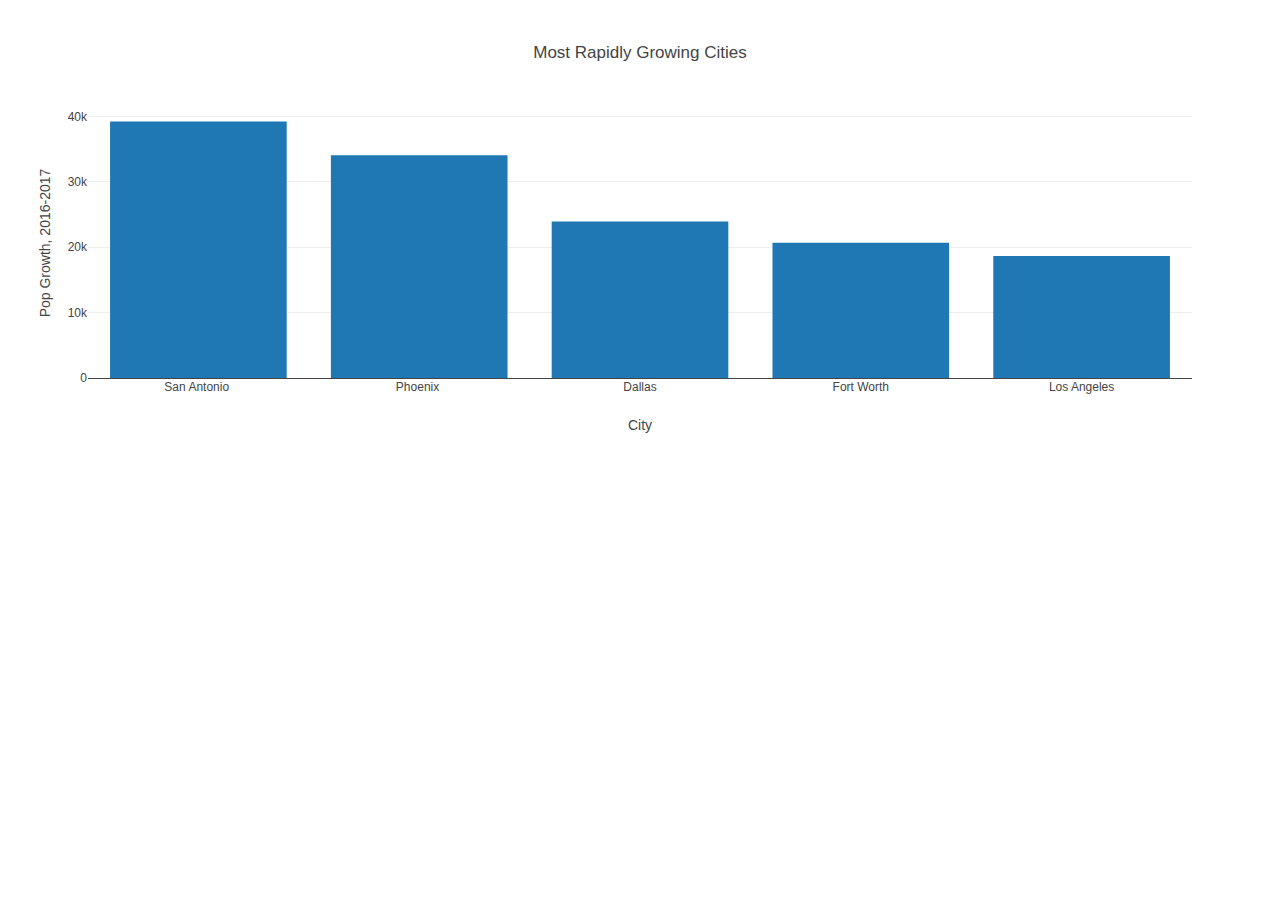
<file: index1.html>
<!DOCTYPE html>
<html lang="en">
<head>
  <meta charset="UTF-8">
  <meta name="viewport" content="width=device-width, initial-scale=1.0">
  <meta http-equiv="X-UA-Compatible" content="ie=edge">
  <title>Fast-Growing Cities 2016-2017</title>
  <script src="https://cdn.plot.ly/plotly-latest.min.js"></script>
</head>
<body>
  <div id="bar-plot"></div>
  <script src="data1.js"></script>
  <script src="plot.js"></script>
</body>
</html>
</file>
